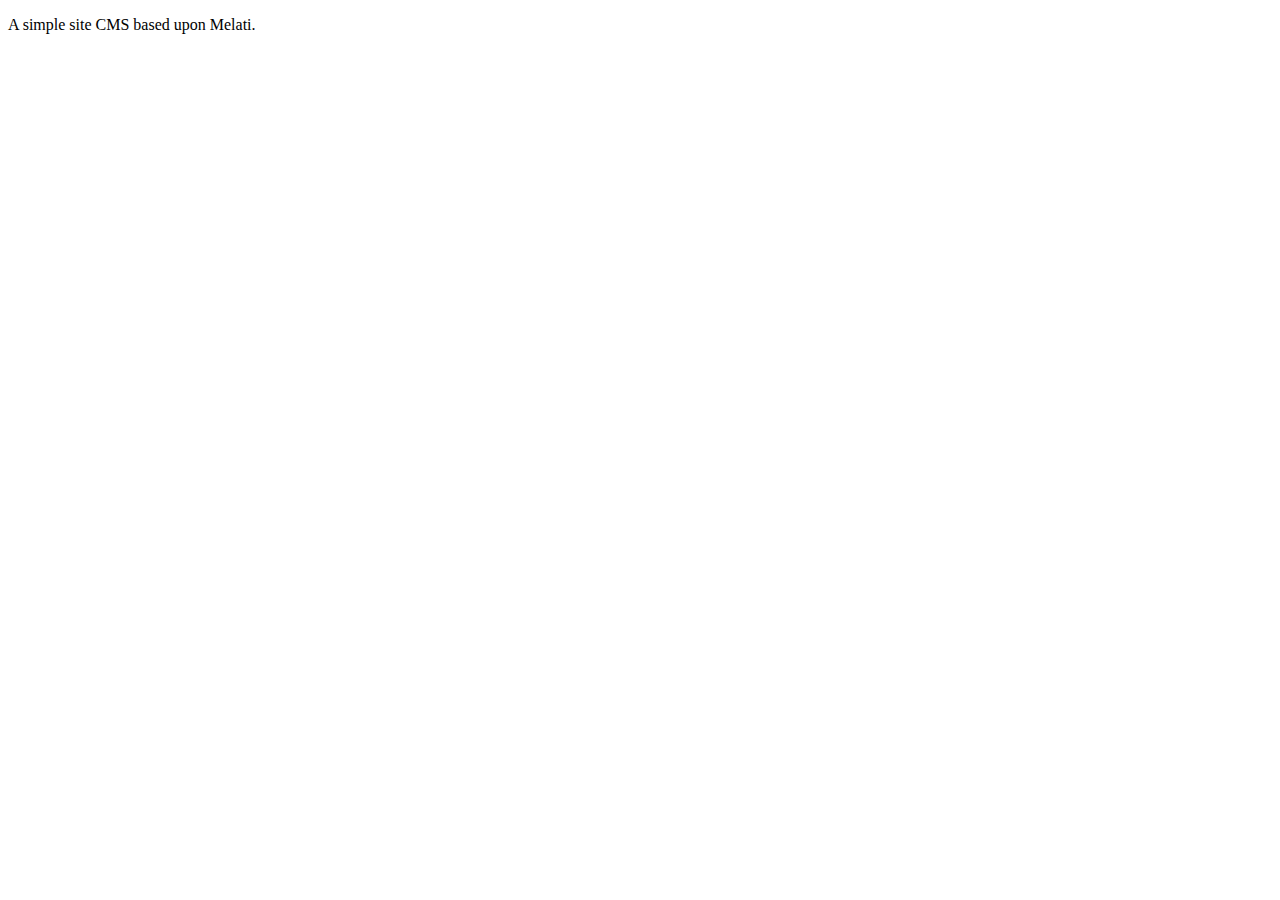
<file: src/main/java/org/paneris/melati/site/package.html>
<?xml version="1.0" encoding="iso-8859-1"?>
<!DOCTYPE html PUBLIC "-//W3C//DTD XHTML 1.0 Strict//EN"
    "http://www.w3.org/TR/xhtml1/DTD/xhtml1-strict.dtd">
<html xmlns="http://www.w3.org/1999/xhtml">
<head>
<meta http-equiv="Content-Type"
content="text/html; charset=us-ascii" />
<title>org.paneris.melati.site</title>
</head>
<body bgcolor="white">
<p>A simple site CMS based upon Melati.</p>
</body>
</html>
</file>
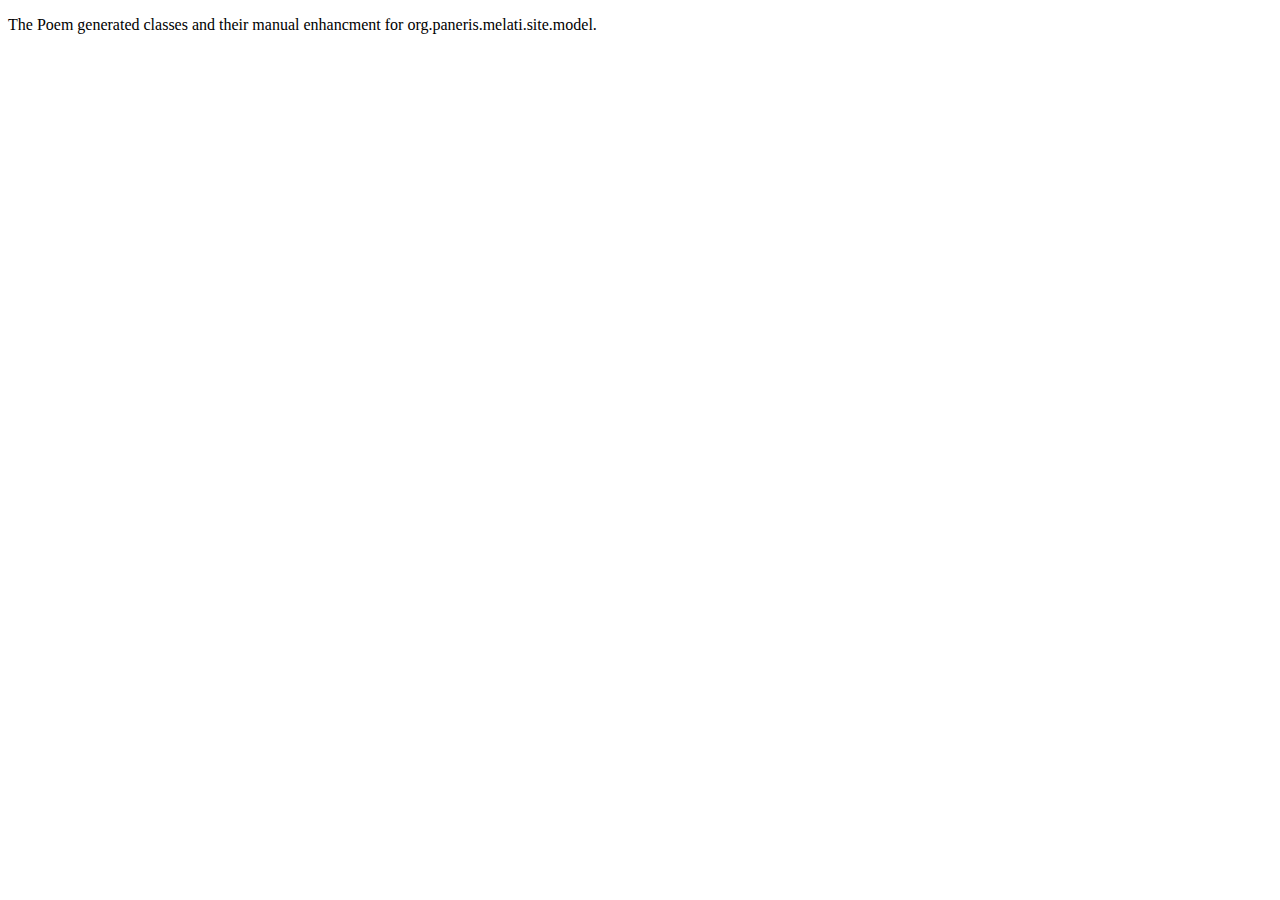
<file: src/main/java/org/paneris/melati/site/model/package.html>
<?xml version="1.0" encoding="iso-8859-1"?>
<!DOCTYPE html PUBLIC "-//W3C//DTD XHTML 1.0 Strict//EN"
    "http://www.w3.org/TR/xhtml1/DTD/xhtml1-strict.dtd">
<html xmlns="http://www.w3.org/1999/xhtml">
<head>
<meta http-equiv="Content-Type"
content="text/html; charset=us-ascii" />
<title>org.paneris.melati.site.model</title>
</head>
<body bgcolor="white">
<p>The Poem generated classes and their manual enhancment for
org.paneris.melati.site.model.</p>
</body>
</html>
</file>
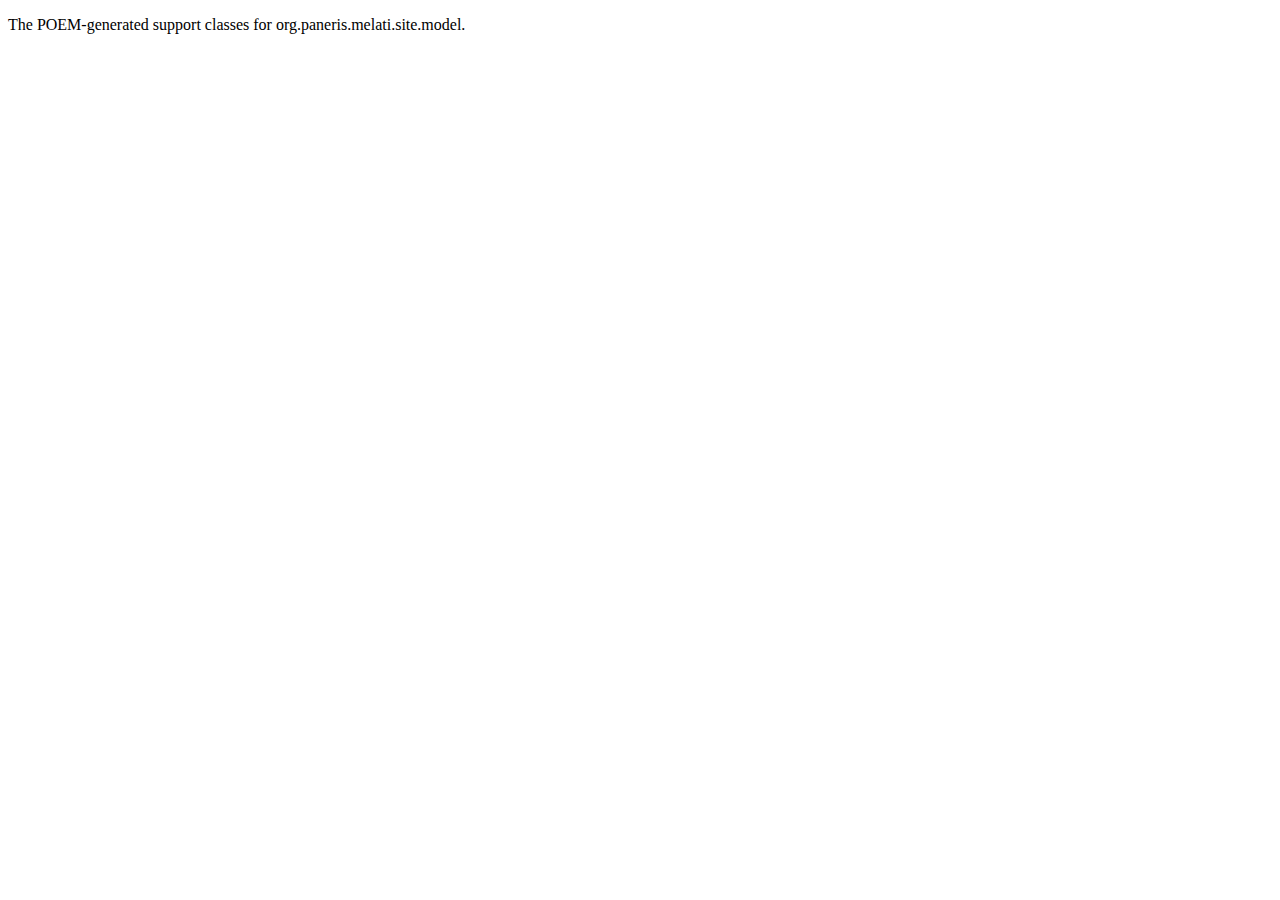
<file: src/main/java/org/paneris/melati/site/model/generated/package.html>
<?xml version="1.0" encoding="iso-8859-1"?>
<!DOCTYPE html PUBLIC "-//W3C//DTD XHTML 1.0 Strict//EN"
   "http://www.w3.org/TR/xhtml1/DTD/xhtml1-strict.dtd">
<html xmlns="http://www.w3.org/1999/xhtml">
<head>
 <meta http-equiv="Content-Type" content="text/html; charset=us-ascii" />
 <title>org.paneris.melati.site.model.generated</title>
</head>
<!-- // Do not edit this file!  It was generated by Melati POEM's DSD preprocessor.-->
<body>
<p>The POEM-generated support classes for org.paneris.melati.site.model.</p>
</body>
</html>
</file>
